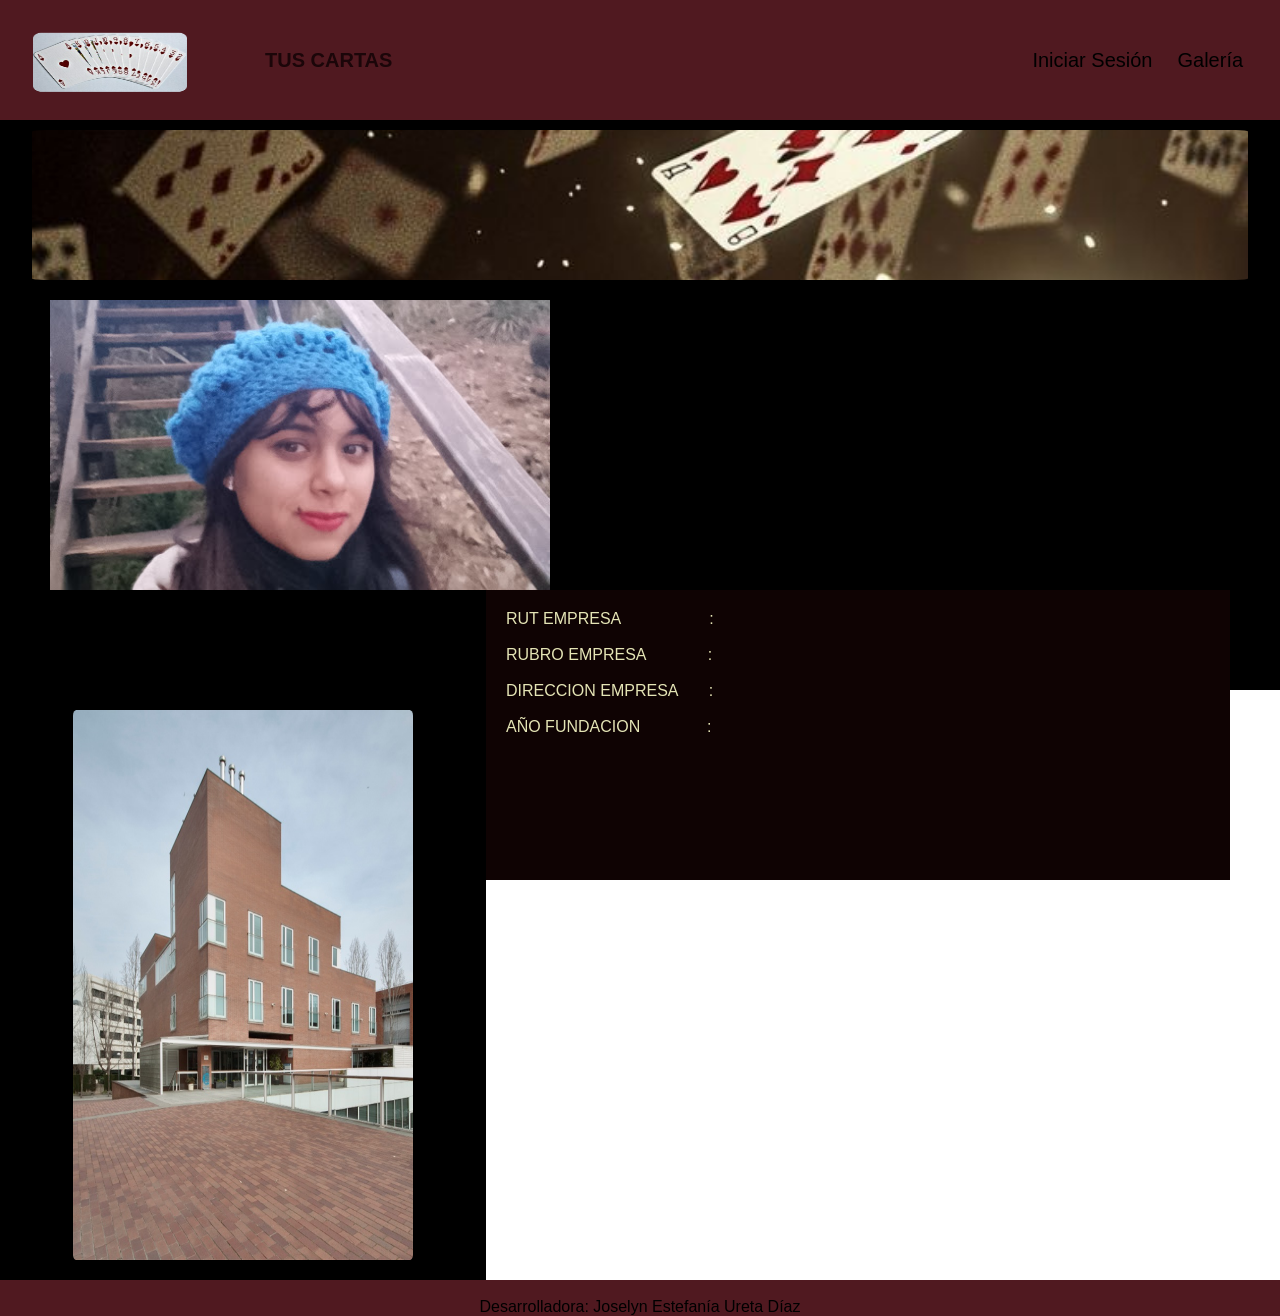
<file: index.html>
<!DOCTYPE html>
<html lang="es">

<head>
    <meta charset="UTF-8">
    <meta name="viewport" content="width=device-width, initial-scale=1.0">
    <title>Index</title>
    <link href="css/styles.css" rel="stylesheet" type="text/css">
</head>

<body>
    <header>

    </header>

    <nav class="navbar">
        <div class="navizquierda">
            <img src="img/tuscartasss.png" alt="imagenNoEncontrada" class="logo">
            <h1 class="titulo">TUS CARTAS</h1>
        </div>
        <ul class="navderecha">
            <li><a href="login.html">Iniciar Sesión</a></li>
            <li><a href="galeria.html">Galería</a></li>
        </ul>
    </nav>
    <div id="paraimg">
        <img src="img/oho.png" alt="imagenNoEncontrada" id="prin">
    </div>

    <div class="centro">
        <div id="caja1">
            <img src="img/solosoyunachica_chilldecojones.png" alt="imagenNoEncontrada" id="mifoto">
        </div>

        <div id="caja2">
            <ul>
                <li>RUT
                    EMPRESA&nbsp;&nbsp;&nbsp;&nbsp;&nbsp;&nbsp;&nbsp;&nbsp;&nbsp;&nbsp;&nbsp;&nbsp;&nbsp;&nbsp;&nbsp;&nbsp;&nbsp;&nbsp;&nbsp;&nbsp;:
                </li><br>
                <li>RUBRO EMPRESA&nbsp;&nbsp;&nbsp;&nbsp;&nbsp;&nbsp;&nbsp;&nbsp;&nbsp;&nbsp;&nbsp;&nbsp;&nbsp;&nbsp;:
                </li><br>
                <li>DIRECCION EMPRESA&nbsp;&nbsp;&nbsp;&nbsp;&nbsp;&nbsp;&nbsp;:</li><br>
                <li>AÑO
                    FUNDACION&nbsp;&nbsp;&nbsp;&nbsp;&nbsp;&nbsp;&nbsp;&nbsp;&nbsp;&nbsp;&nbsp;&nbsp;&nbsp;&nbsp;&nbsp;:
                </li><br>
            </ul>
        </div>

    </div>

    <div id="parafotoempresa">
        <img src="img/empresa2.png" alt="imagenNoEncontrada" id="fotoempresa">
    </div>

    <footer><br>
        <p id="paraelfoot">Desarrolladora: Joselyn Estefanía Ureta Díaz</p>
    </footer>
</body>

</html>
</file>
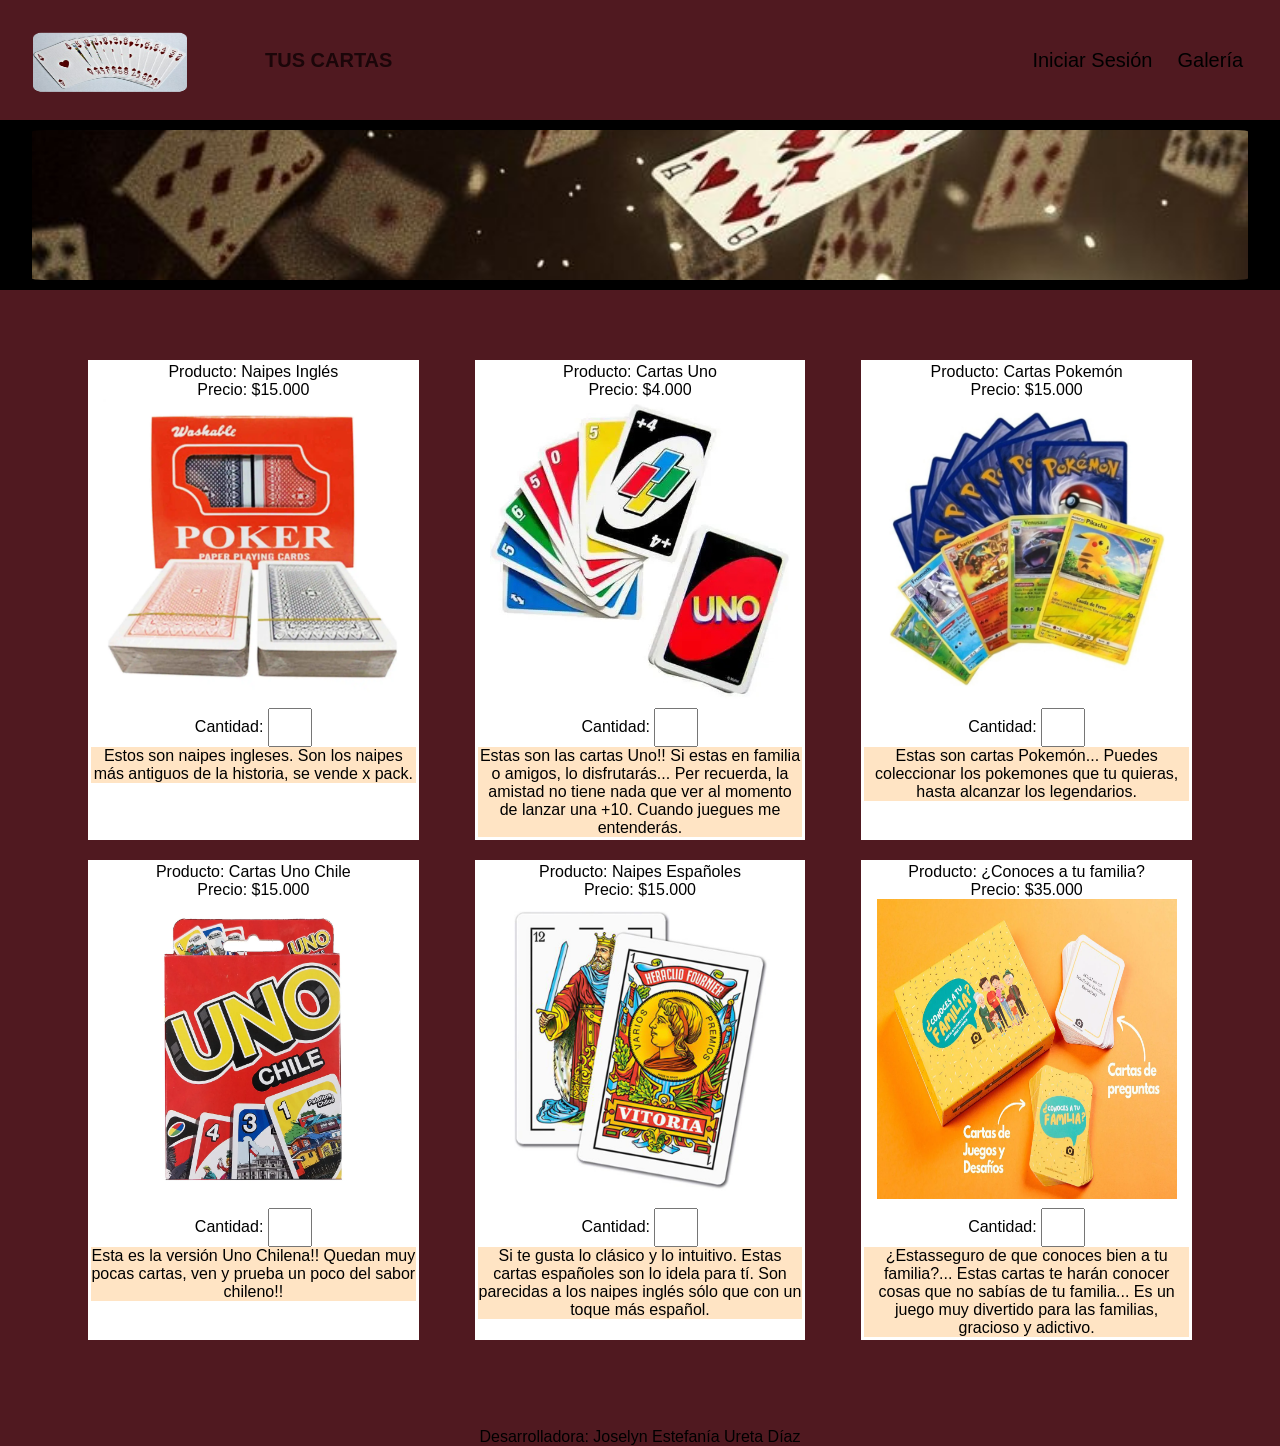
<file: galeria.html>
<!DOCTYPE html>
<html lang="es">

<head>
    <meta charset="UTF-8">
    <meta name="viewport" content="width=device-width, initial-scale=1.0">
    <title>galeria</title>
    <link href="css/styles.css" rel="stylesheet" type="text/css">
</head>

<body>
    <header>

    </header>

    <nav class="navbar">
        <div class="navizquierda">
            <img src="img/tuscartasss.png" alt="imagenNoEncontrada" class="logo">
            <h1 class="titulo">TUS CARTAS</h1>
        </div>
        <ul class="navderecha">
            <li><a href="login.html">Iniciar Sesión</a></li>
            <li><a href="galeria.html">Galería</a></li>
        </ul>
    </nav>
    <div id="paraimg">
        <img src="img/oho.png" alt="imagenNoEncontrada" id="prin">
    </div>

    <div class="centrotres">
        <div class="productos">

            <div class="detalleprod">
                <p>Producto: Naipes Inglés</p>
                <p>Precio: $15.000</p>
                <div class="contenedorimg1">
                    <img src="img/naipeingles.png" alt="imagenNoEncontrada" id="img1">
                </div>

                <div>
                    Cantidad: <input type="text" id="input1">
                </div>
                <div class="descripcion">
                    <p>Estos son naipes ingleses. Son los naipes más antiguos de la historia, se vende x pack.</p>
                </div>
            </div>

            <div class="detalleprod">
                <p>Producto: Cartas Uno</p>
                <p>Precio: $4.000</p>
                <div class="contenedorimg1">
                    <img src="img/cartasuno.png" alt="imagenNoEncontrada" id="img1">
                </div>

                <div>
                    Cantidad: <input type="text" id="input1">
                </div>
                <div class="descripcion">
                    <p>Estas son las cartas Uno!! Si estas en familia o amigos, lo disfrutarás... Per recuerda, la
                        amistad no tiene nada que ver al momento de lanzar una +10. Cuando juegues me entenderás.</p>
                </div>
            </div>

            <div class="detalleprod">
                <p>Producto: Cartas Pokemón</p>
                <p>Precio: $15.000</p>
                <div class="contenedorimg1">
                    <img src="img/cartaspokemon.png" alt="imagenNoEncontrada" id="img1">
                </div>

                <div>
                    Cantidad: <input type="text" id="input1">
                </div>
                <div class="descripcion">
                    <p>Estas son cartas Pokemón... Puedes coleccionar los pokemones que tu quieras, hasta alcanzar los
                        legendarios.</p>
                </div>
            </div>

            <div class="detalleprod">
                <p>Producto: Cartas Uno Chile</p>
                <p>Precio: $15.000</p>
                <div class="contenedorimg1">
                    <img src="img/cartasunochile.png" alt="imagenNoEncontrada" id="img1">
                </div>

                <div>
                    Cantidad: <input type="text" id="input1">
                </div>
                <div class="descripcion">
                    <p>Esta es la versión Uno Chilena!! Quedan muy pocas cartas, ven y prueba un poco del sabor
                        chileno!!</p>
                </div>
            </div>

            <div class="detalleprod">
                <p>Producto: Naipes Españoles</p>
                <p>Precio: $15.000</p>
                <div class="contenedorimg1">
                    <img src="img/naipesespañoles.png" alt="imagenNoEncontrada" id="img1">
                </div>

                <div>
                    Cantidad: <input type="text" id="input1">
                </div>
                <div class="descripcion">
                    <p>Si te gusta lo clásico y lo intuitivo. Estas cartas españoles son lo idela para tí. Son parecidas
                        a los naipes inglés sólo que con un toque más español.</p>
                </div>
            </div>

            <div class="detalleprod">
                <p>Producto: ¿Conoces a tu familia?</p>
                <p>Precio: $35.000</p>
                <div class="contenedorimg1">
                    <img src="img/conocesatufam.png" alt="imagenNoEncontrada" id="img1">
                </div>

                <div>
                    Cantidad: <input type="text" id="input1">
                </div>
                <div class="descripcion">
                    <p>¿Estasseguro de que conoces bien a tu familia?... Estas cartas te harán conocer cosas que no
                        sabías de tu familia... Es un juego muy divertido para las familias, gracioso y adictivo.</p>
                </div>
            </div>
        </div>

    </div>

    <footer><br>
        <p id="paraelfoot">Desarrolladora: Joselyn Estefanía Ureta Díaz</p>
    </footer>
</body>

</html>
</file>
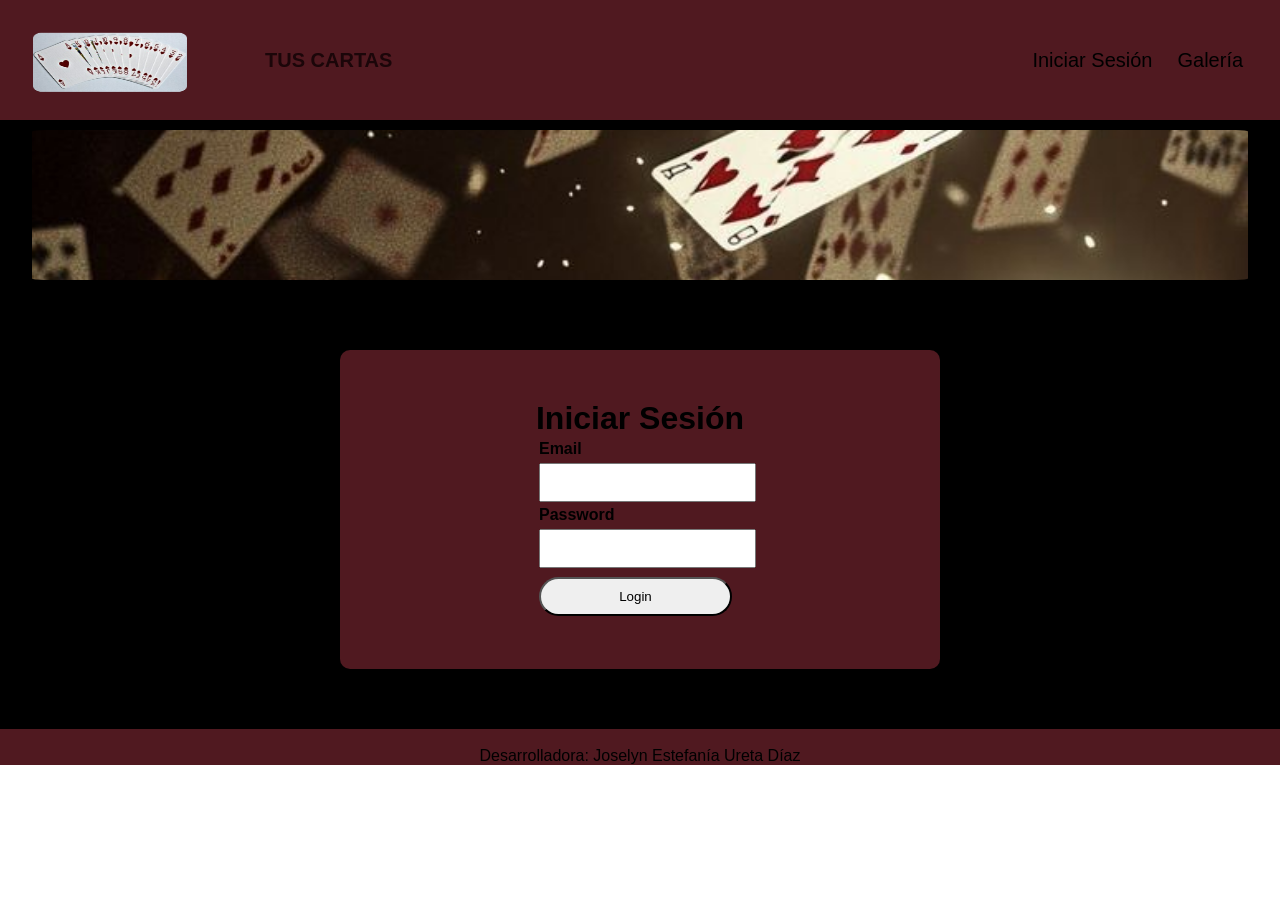
<file: login.html>
<!DOCTYPE html>
<html lang="es">

<head>
    <meta charset="UTF-8">
    <meta name="viewport" content="width=device-width, initial-scale=1.0">
    <title>Login</title>
    <link href="css/styles.css" rel="stylesheet" type="text/css">
</head>

<body>
    <header>

    </header>

    <nav class="navbar">
        <div class="navizquierda">
            <img src="img/tuscartasss.png" alt="imagenNoEncontrada" class="logo">
            <h1 class="titulo">TUS CARTAS</h1>
        </div>
        <ul class="navderecha">
            <li><a href="login.html">Iniciar Sesión</a></li>
            <li><a href="galeria.html">Galería</a></li>
        </ul>
    </nav>
    <div id="paraimg">
        <img src="img/oho.png" alt="imagenNoEncontrada" id="prin">
    </div>

    <div class="centrodos">
        <div class="paraelform">
            <form action="" method="post">
                <table>
                    <h1>Iniciar Sesión</h1>
                    <td class="espaciosCamposForm">
                        <label><strong>Email</strong></label><br>
                        <input type="text" name="textemail">
                    </td>
                    </tr>
                    <tr>
                        <td>
                            <label><strong>Password</strong></label><br>
                            <input type="password" id="txtpass" name="txtpass"><br>
                        </td>
                    </tr>
                    <tr>
                        <td align="center">
                            <input type="submit" id="btnlog" name="btnlog" value="Login" class="botonform">
                        </td>
                    </tr>
                </table>
            </form>
        </div>
    </div>


    <footer><br>
        <p id="paraelfoot">Desarrolladora: Joselyn Estefanía Ureta Díaz</p>
    </footer>
</body>

</html>
</file>
<file: css/styles.css>
html, body, header, nav, div, h1, h2, h3, ul, li, a, p{
    margin: 0;
    padding: 0;
    font-family:  Arial;
}

nav{
    display: flex;
    align-items: center;
    background-color: rgb(80, 25, 32);
    color:rgb(27, 6, 9);
}

.navizquierda{
    display: flex;
    gap: 65px;
    text-decoration: none;
    align-items: center;
    
    
}

.navderecha{
    display: flex;
    list-style: none;
    gap: 25px;
    margin-left:50%;
}

.navderecha:hover{
    text-decoration: underline;
}

.logo{
    margin-left: 20px;
    width: 180px;
    height: 120px;
    border-radius: 40%;
}

nav li a{
    font-size: 20px;
    text-decoration: none;
    color: black;
}

.titulo{
    font-size: 20px;
    text-decoration: none;
}

#prin{
    margin: 10px;
    width: 95%;
    height: 150px;
    object-fit: cover; /*este es de mi cosecha*/
    border-radius: 1%;

}

#paraimg{
    justify-content: center;/*mi cosecha*/
    display: flex;
    background-color: black;
}
/********************************************************************/

.centro{
    height: 400px;
    background-color: black;
}
#caja1{
    width: 35%;
    float: left;
    height: 290px;
    margin-left: 50px;


}

#mifoto{

    height: 100%;
    width: 500px;
    margin-top: 10px;
    object-fit: cover; 
}


#caja2{
    width: 55%;
    float: right;
    background-color: rgb(15, 3, 3);
    height: 250px;
    padding: 20px;
    margin-right: 50px;
    margin-top: 10px;
}

#caja2 ul li{
    color:rgb(228, 228, 181);
    list-style: none;
}
/***************************************************************************/

#parafotoempresa{
    justify-content: center;/*mi cosecha*/
    display: flex;
    background-color: black;
}
#fotoempresa {
    width: 70%;
    height: 550px;
    border-radius: 1%;
    margin-top: 20px;
    background-color: black;
    margin-bottom: 20px;
}

/***************************************************************************/
/***imita el centro del form*********************************************/
.centrodos{

    background-color: black;
    justify-content: center;
    display: flex;
    padding: 60px;
}

/*************************************************************************/

/**es el centro tres de galería*************************************************/

.centrotres{

    background-color: rgb(80, 25, 32);
    justify-content: center;
    display: flex;
    padding: 60px;

}

.paraelform{
    background-color: rgb(80, 25, 32);
    padding: 50px;
    width: 500px;
    justify-content: center;
    display: flex;
    border-radius: 10px;
}

.botonform{
    border-radius: 20px;
    padding: 10px;
}

input{
    width: 100%;
    padding: 10px;
    margin-top: 5px;
}

/***************************************************************************/
footer{
    background-color: rgb(80, 25, 32);
    clear: both;
}
#paraelfoot{
    text-align: center;
}
/******************************************************************************/
/**************para la galería**************************************************/

.productos{
    background-color: rgb(80, 25, 32);
    display: flex;
    flex-wrap: wrap;/*estoy dudosa, debo ver de que otra forma más, quizás un block*/
    justify-content: space-around;/*funcionó, osi*/
}

.detalleprod{
    width: 28%;
    margin: 10px;
    border:3px solid white;
    text-align: center;
    background-color: #ffffff;
}

.contenedorimg1{
    border-radius: 2px;
    text-align: center;

}

#input1{
    width: 20px;
}

#img1{
    height: 300px;
    width: 300px;
    
}

.descripcion{
    background-color: bisque;
    border: 2px black;
}

.descripcion p{
    border: 2px black;
}

@media screen and (max-width: 760px){
    nav{
        padding-left: 0;
        text-align: center;
        
    }

    .navderecha{
        margin-left: 0;
        margin-top: 10px;
    }

    .navizquierda{
        margin-left: 0;
        margin-top: 10px;
    }

    footer{
        font-size: 20px;
    }
}
</file>
